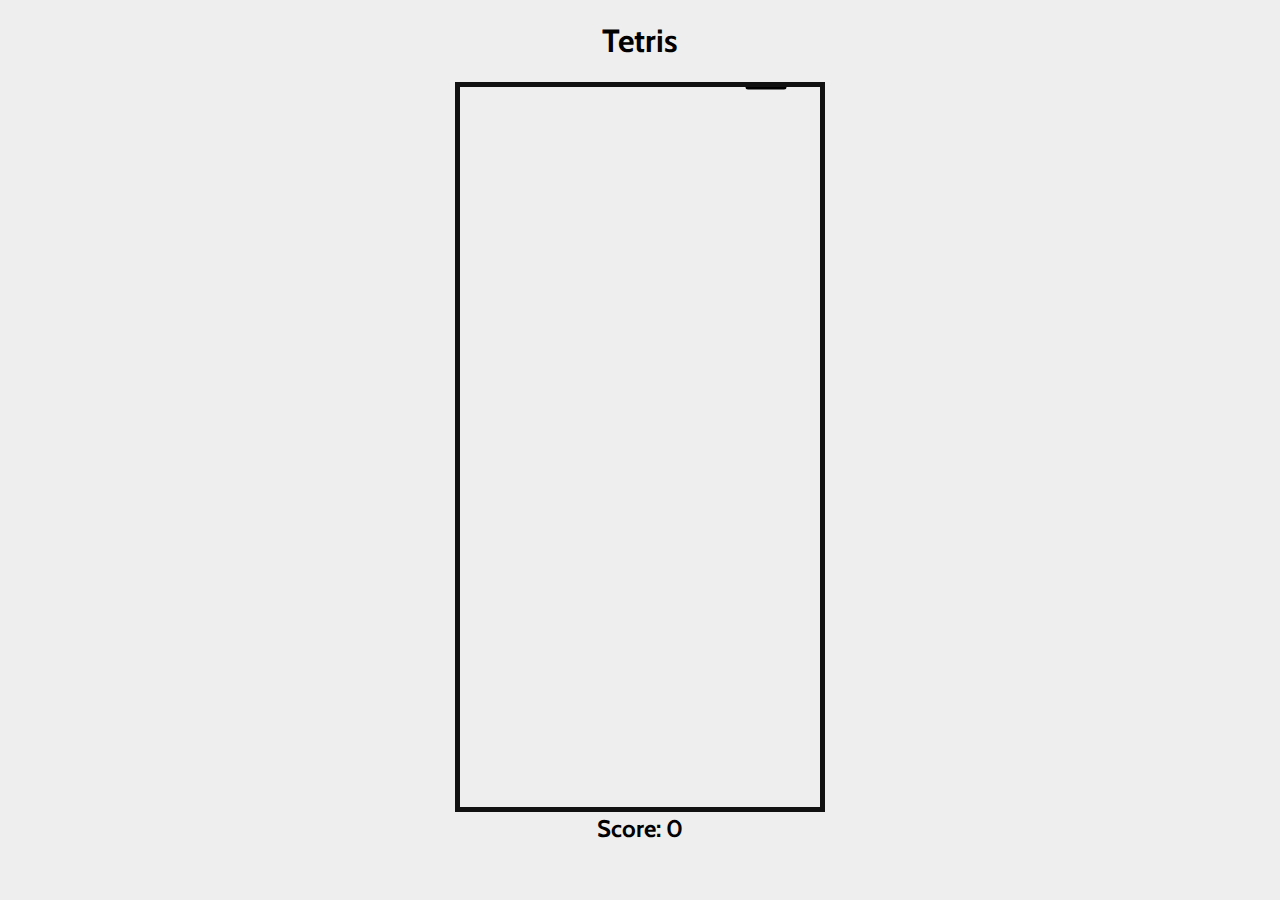
<file: index.html>
<!DOCTYPE html>
<html>
  <head>

    <title>Tetris</title>
    
    <link href='https://fonts.googleapis.com/css?family=Cabin' rel='stylesheet' type='text/css'>

    <link rel="stylesheet" href="tetris.css" media="screen" title="no title" charset="utf-8">

  </head>

  <body>

    <main>

      <h1>Tetris</h1>

      <div class='game-board'></div>

      <div id="score-box"></div>

      <div id="loss-message"></div>

    </main>

    <script src="https://code.jquery.com/jquery-2.2.0.min.js"></script>
    <script src="tetris_view.js"></script>
    <script src="tetris_model.js"></script>
    <script src="block_model.js"></script>
    <script src="tetris_controller.js"></script>
    <script src="tetris.js"></script>
  </body>
</html>
</file>
<file: tetris.css>
#tetris-canvas {
  border: 5px solid #111;
}

body {
  text-align: center;
  font-family: sans-serif;
  background-color: #eee;
  font-family: 'Cabin', sans-serif;
}

h3 {
  font-size: 24px;
  line-height: 25px;
  margin: 0;
}
</file>
